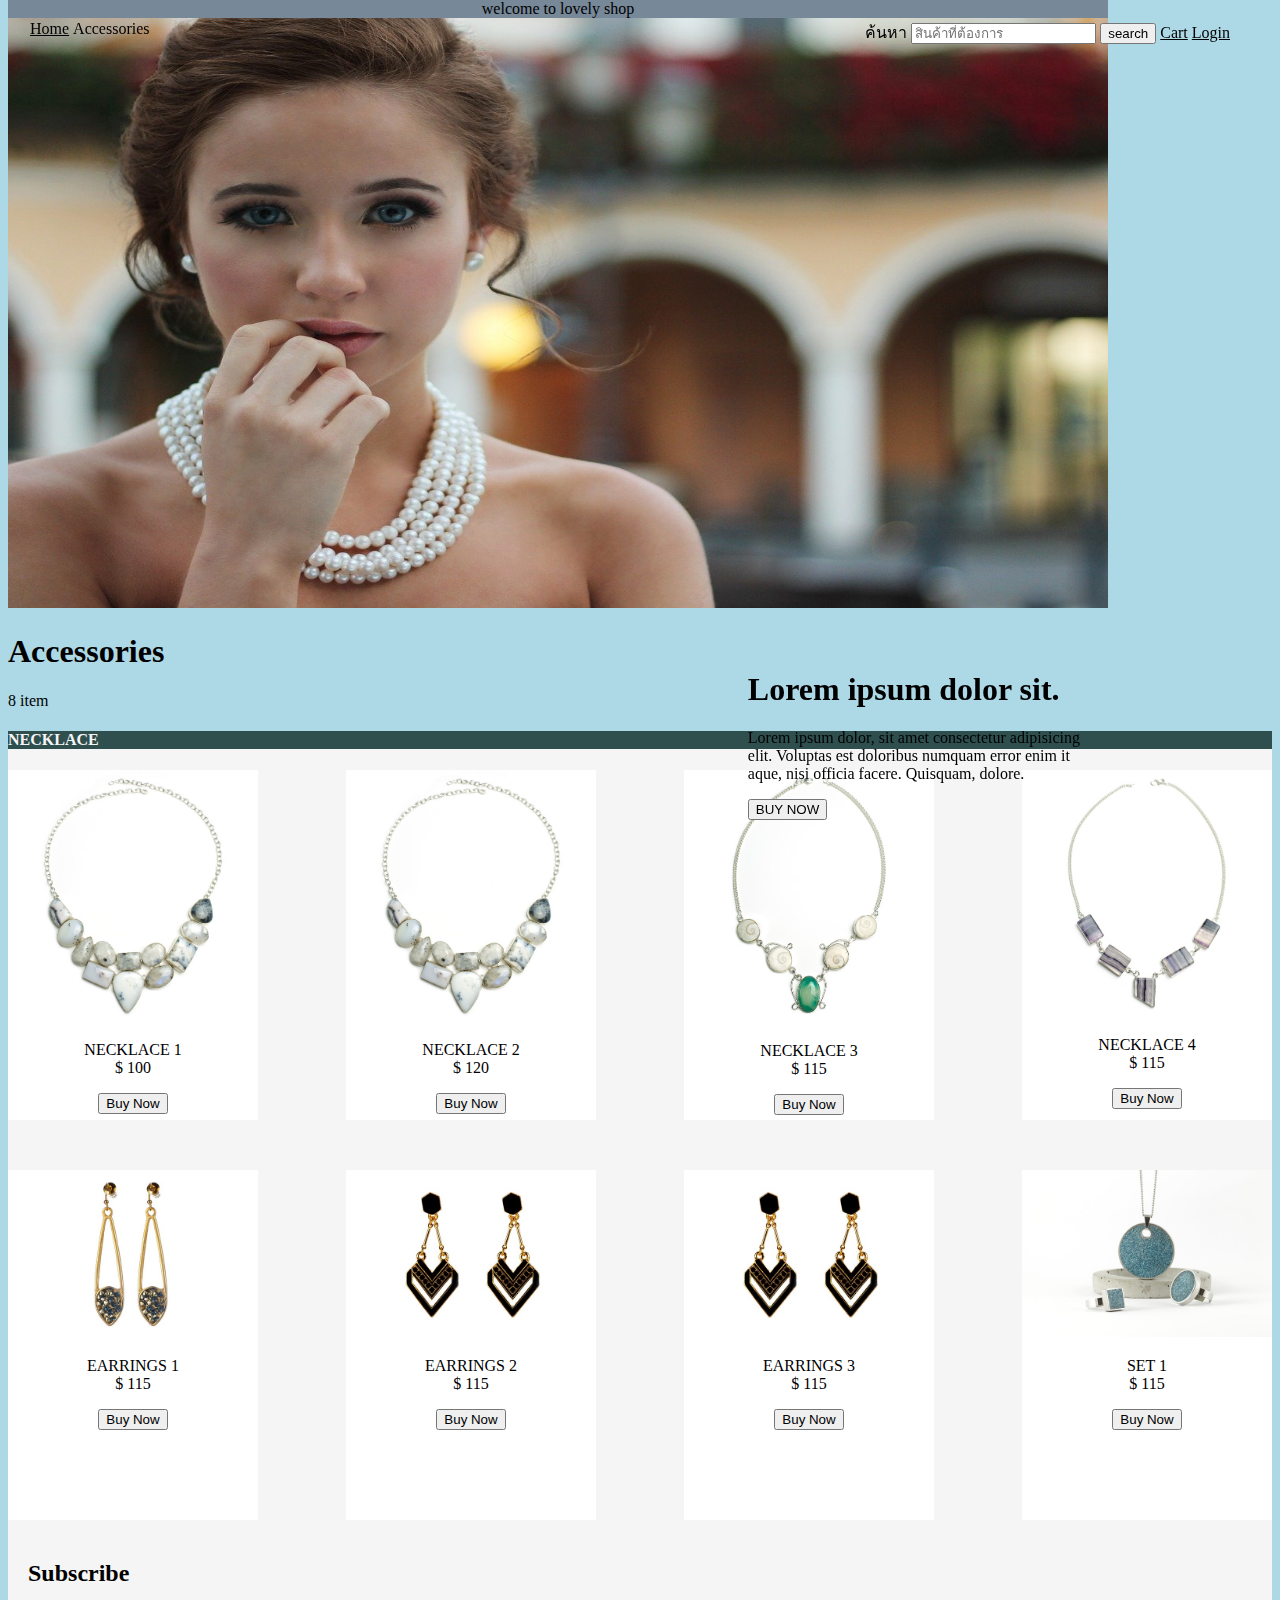
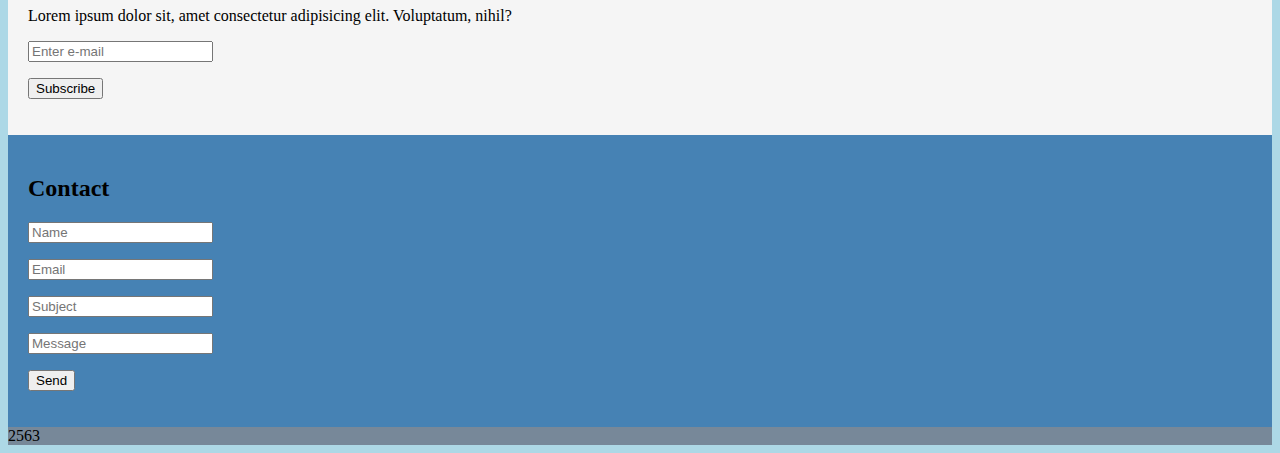
<file: Workshop_E-Commerce/index.html>
<!DOCTYPE html>
<html>

<head>
    <title>
        Lovely shop
    </title>

    <link rel="stylesheet" href="externalCssLoveyShop.css" type="text/css">
</head>

<body>
    <header style="border:black;">

        <div class="top-text">
            <li type="none"> welcome to lovely shop</li>
        </div>
        <!-- สินค้า -->
        <div id="menu">
            <div class="left-menu">
                <a class="button" href="#">Home</a>
                <div class="dropdown">
                    <div class="button">Accessories</div>

                    <div class="dropdown-content">
                        <a href="#">necklace</a><br>
                        <a href="#">Bracelet</a><br>
                        <a href="#">earrings</a>
                    </div>
                </div>
            </div>


            <div class="right-menu">

                <form action="##"></form>
                ค้นหา
                <input type="search" name="search" placeholder="สินค้าที่ต้องการ">
                <input type="submit" value="search">
                </form>
                <a class="button" href="#">Cart</a>
                <a class="button" href="#">Login</a>

            </div>

        </div>




        <div class="header">
            <div class="pro-pic">
                <img src="/picforweb/woman-size1280.jpg" alt="necklace" width="1100" height="600">
            </div>
            <div class="pro-action">
                <h1 style="color:black;">
                    Lorem ipsum dolor sit.
                </h1>
                <p>Lorem ipsum dolor, sit amet consectetur adipisicing
                    <br>elit. Voluptas est doloribus numquam error enim it
                    <br>aque, nisi officia facere. Quisquam, dolore.
                </p>
                <div>
                    <button type="button">
                        BUY NOW
                    </button>
                </div>
            </div>
            <h1> Accessories</h1>
            <p>8 item</p>
        </div>
    </header>



    <div style="background-color:whitesmoke;">
        <div style=" background-color: darkslategray; color: whitesmoke;">
            <h4> NECKLACE</h4>
        </div>

        <div class="container">

            <div>
                <div class="item">
                    <img src="/picforweb/necklace-665715_640.jpg" alt="necklace" width="200px">

                    <p>NECKLACE 1<br>$ 100</p>

                    <div>
                        <button type="submit">Buy Now</button>
                    </div>
                </div>

            </div>

            <div>

                <div class="item">
                    <img src="/picforweb/necklace-665715_640.jpg" alt="necklace" width="200px">

                    <p>NECKLACE 2<br>$ 120</p>

                    <div>
                        <button type="submit">Buy Now</button>
                    </div>
                </div>

            </div>

            <div>
                <div class="item">
                    <img src="/picforweb/agate-665719_640.jpg" alt="necklace" width="180px">

                    <p>NECKLACE 3<br>$ 115</p>

                    <div>
                        <button type="submit">Buy Now</button>
                    </div>
                </div>

            </div>
            <div>
                <div class="item">
                    <img src="/picforweb/fluorite-665718_640.jpg" alt="necklace" width="180px">

                    <p>NECKLACE 4<br>$ 115</p>

                    <div>
                        <button type="submit">Buy Now</button>
                    </div>
                </div>
            </div>
            <div>
                <div class="item">
                    <img src="/picforweb/earrings-852892_640.jpg" alt="earrings" width="250px">

                    <p>EARRINGS 1<br>$ 115</p>

                    <div>
                        <button type="submit">Buy Now</button>
                    </div>
                </div>

            </div>
            <div>
                <div class="item">
                    <img src="/picforweb/earrings-852898_640.jpg" alt="earrings" width="250px">

                    <p>EARRINGS 2<br>$ 115</p>

                    <div>
                        <button type="submit">Buy Now</button>
                    </div>
                </div>
            </div>
            <div>
                <div class="item">
                    <img src="/picforweb/earrings-852898_640.jpg" alt="earrings" width="250px">

                    <p>EARRINGS 3<br>$ 115</p>

                    <div>
                        <button type="submit">Buy Now</button>
                    </div>
                </div>
            </div>
            <div>
                <div class="item">
                    <img src="/picforweb/fashion-2351694_640.jpg" alt="earrings" width="250px">

                    <p>SET 1<br>$ 115</p>

                    <div>
                        <button type="submit">Buy Now</button>
                    </div>
                </div>
            </div>

        </div>


    </div>

    <div style="padding: 20px; background-color:whitesmoke;">
        <form action="#">
            <h2> Subscribe</h2>
            <p>Lorem ipsum dolor sit, amet consectetur adipisicing elit. Voluptatum, nihil?</p>
            <input type="email" placeholder="Enter e-mail">
            <p><button type="button">Subscribe</button></p>
        </form>
    </div>
    <footer>
        <div style="padding: 20px; background-color: steelblue;">
            <h2>Contact</h2>
            <form action="#">
                <p><input type="text" placeholder="Name"></p>
                <p><input type="email" placeholder="Email"></p>
                <p><input type="text" placeholder="Subject"></p>
                <p><input type="text" placeholder="Message"></p>
                <p><button type="submit">Send</button></p>

            </form>

        </div>




    </footer>
    <div style="background-color:lightslategray;">
        <li type="none"> 2563</li>
    </div>

</body>

</html>
</file>
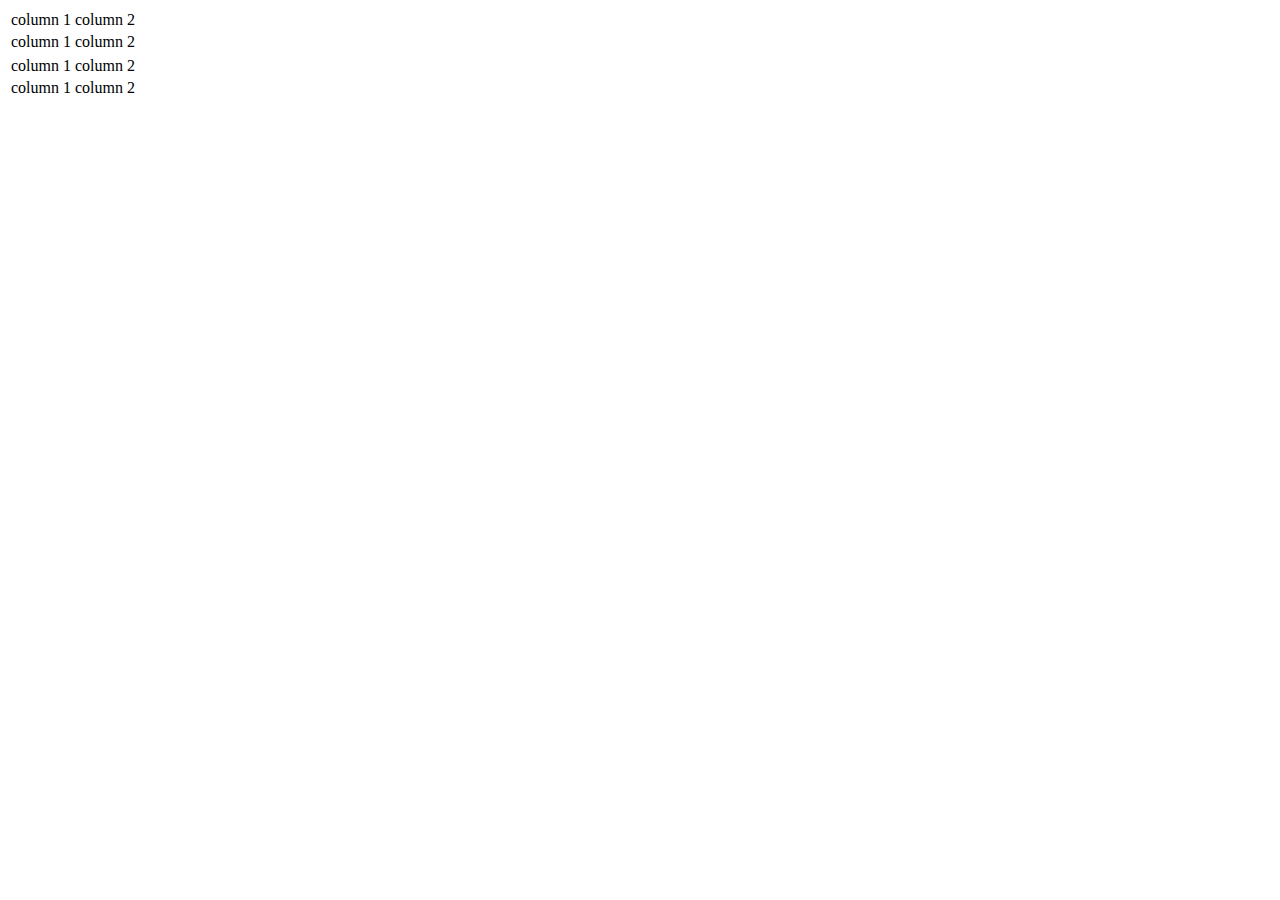
<file: JS/day3_lab1.html>
<!DOCTYPE html>
<html>

<head>
    <title>JQuery</title>
    <script src="https://ajax.googleapis.com/ajax/libs/jquery/3.3.1/jquery.min.js">
        // $('#myTable').append($('<tr><td>column 1</td><td>column 2</td></tr>'));
        // $('#myTable').append($('<tr><td>column 1</td><td>column 2</td></tr>'));
        // $('#myTable2').append($('<tr><td>column 1</td><td>column 2</td></tr>'));
        // $('#myTable2').append($('<tr><td>column 1</td><td>column 2</td></tr>'));

    </script>
</head>

<body>
    <!-- <script>
        $('#myTable').append($('<tr><td>column 1</td><td>column 2</td></tr>'));
        $('#myTable').append($('<tr><td>column 1</td><td>column 2</td></tr>'));
        $('#myTable2').append($('<tr><td>column 1</td><td>column 2</td></tr>'));
        $('#myTable2').append($('<tr><td>column 1</td><td>column 2</td></tr>'));
    </script> -->

    <table id="myTable"></table>
    <table id="myTable2"></table>

    <script>
        $('#myTable').append($('<tr><td>column 1</td><td>column 2</td></tr>'));
        $('#myTable').append($('<tr><td>column 1</td><td>column 2</td></tr>'));
        $('#myTable2').append($('<tr><td>column 1</td><td>column 2</td></tr>'));
        $('#myTable2').append($('<tr><td>column 1</td><td>column 2</td></tr>'));
    </script>
</body>

</html>
</file>
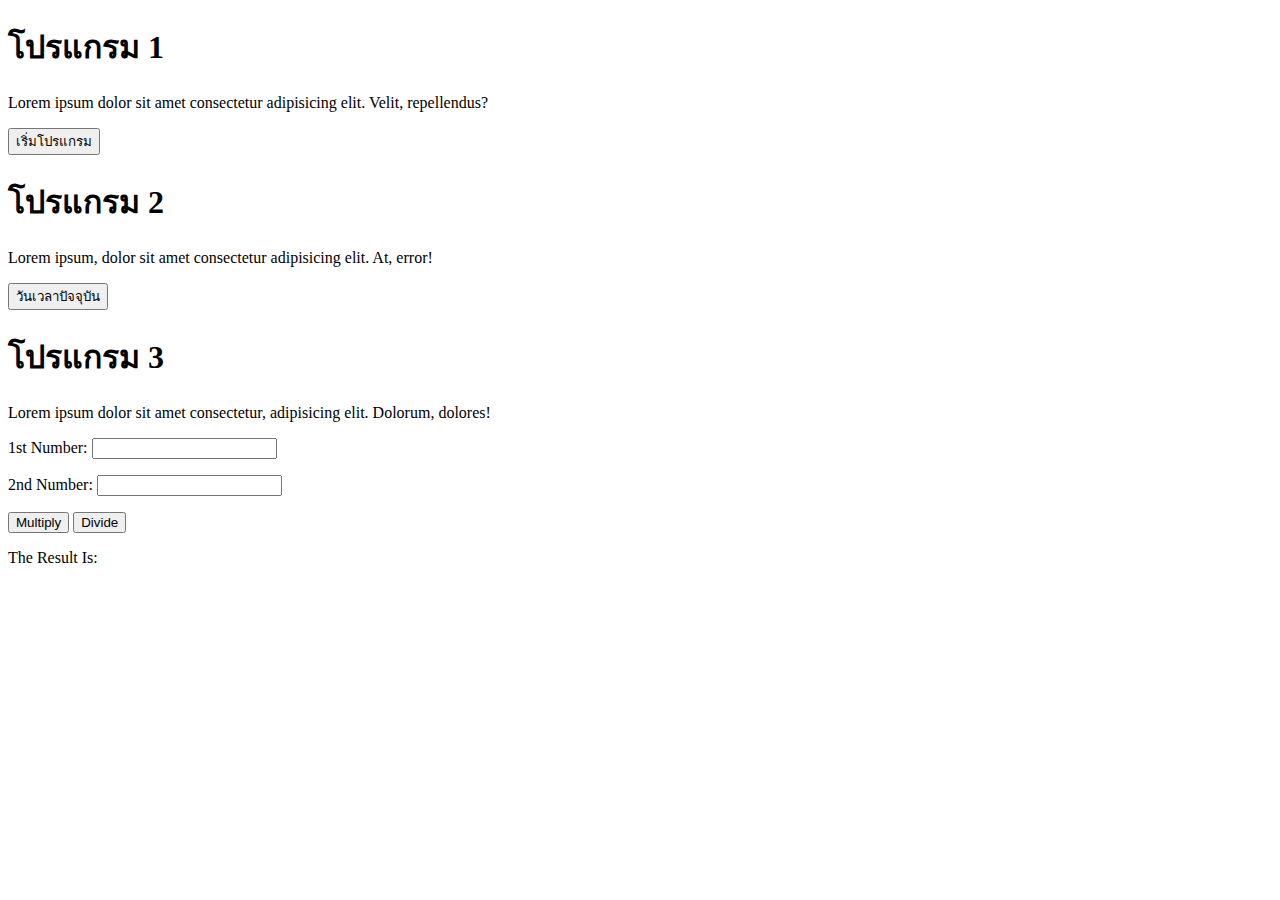
<file: JS/LabDOM.html>
<!DOCTYPE html>
<html lang="en">

<head>
    <meta charset="UTF-8">
    <meta name="viewport" content="width=device-width, initial-scale=1.0">
    <meta http-equiv="X-UA-Compatible" content="ie=edge">
    <title>Lab:DOM</title>

    <script>
        function Hello() {
            let firstName = ""; lastName = "";

            firstName = prompt("ยินดีต้อนรับเข้าสู่โปรแกรม กรุณากรอกชื่อของคุณ", "");
            lastName = prompt("กรุณากรอกนามสกุลของคุณ", "");
            window.alert("สวัสดีค่ะ คุณ" + firstName + " " + lastName + " ยินดีที่ได้รู้จักค่ะ");
            let name = (firstName + " " + lastName)
            document.getElementById("name").innerHTML = "สวัสดีค่ะ คุณ" + name;

        }

        function dateTimeNow() {
            let dateTime = new Date();
            document.getElementById("dateTime").innerHTML = dateTime;
        }


        function Multiply() {
            firstNumber = document.getElementById("firstNumber").value;
            secondNumber = document.getElementById("secondNumber").value;
            document.getElementById("result").innerHTML = firstNumber * secondNumber;
        }

        function Divide() {
            firstNumber = document.getElementById("firstNumber").value;
            secondNumber = document.getElementById("secondNumber").value;
            document.getElementById("result").innerHTML = firstNumber / secondNumber;
        }

    </script>
</head>

<body>

    <h1>โปรแกรม 1</h1>
    <p>Lorem ipsum dolor sit amet consectetur adipisicing elit. Velit, repellendus?</p>

    <button onclick="Hello()">เริ่มโปรแกรม</button>
    <h2 id="name"></h2>



    <h1>โปรแกรม 2</h1>
    <p>Lorem ipsum, dolor sit amet consectetur adipisicing elit. At, error!</p>

    <button onclick="dateTimeNow()">วันเวลาปัจจุบัน</button>
    <h4 id="dateTime"></h4>

    <h1>โปรแกรม 3</h1>
    <p>Lorem ipsum dolor sit amet consectetur, adipisicing elit. Dolorum, dolores!</p>

    <form>
        <p>1st Number:
        <input type="text" id="firstNumber" value=""></p>
        <p>2nd Number:
        <input type="text" id="secondNumber" value=""></p>
        <input type="button" onclick="Multiply()" value="Multiply">
        <input type="button" onclick="Divide()" value="Divide">
    </form>
        <p>The Result Is:</p>
        <p id="result"></p>

      
</body>

</html>
</file>
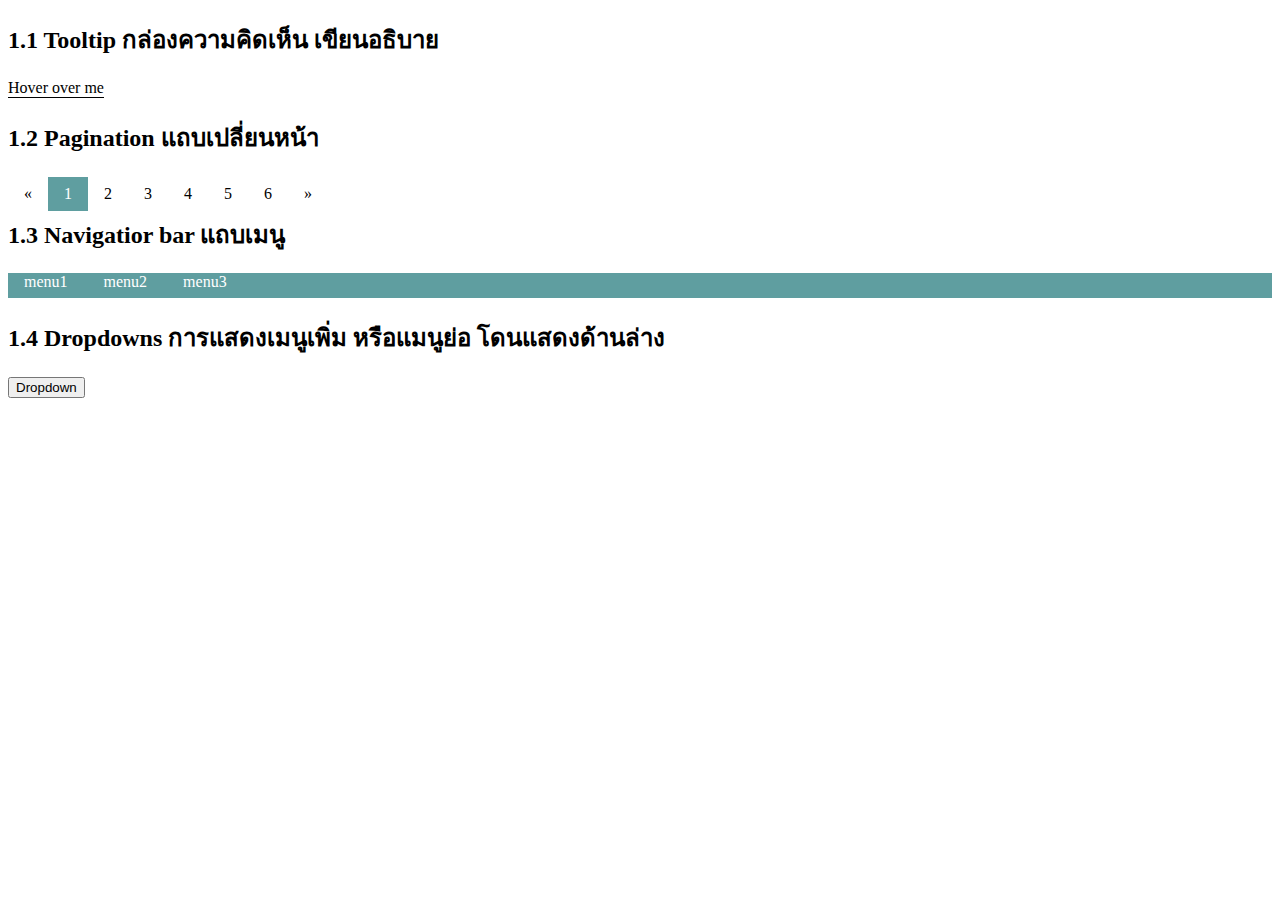
<file: Lab/Labmenu/Labmenu.html>
<!DOCTYPE html>
<html lang="en">

<head>
    <meta charset="UTF-8">
    <meta name="viewport" content="width=device-width, initial-scale=1.0">
    <meta http-equiv="X-UA-Compatible" content="ie=edge">
    <title>Lab menu</title>

    <link rel="stylesheet" href="Labmenu.css" type="text/css">

   
</head>

<body>
    <!-- tooltip -->

    <div>

        <h2>1.1 Tooltip
            กล่องความคิดเห็น เขียนอธิบาย
        </h2>
        <div class="tooltip">Hover over me
            <span class="tooltiptext">Tooltip text</span>
        </div>
    </div>
    <!-- pagination -->
    <div>

        <h2>1.2 Pagination
            แถบเปลี่ยนหน้า
        </h2>
        <div class="pagination">
            <a href="#">&laquo;</a>
            <a class="active" href="#">1</a>
            <a href="#">2</a>
            <a href="#">3</a>
            <a href="#">4</a>
            <a href="#">5</a>
            <a href="#">6</a>
            <a href="#">&raquo;</a>
        </div>

    </div>

    <!-- Navigatior bar -->
    <div>
        <br>
        <h2>1.3 Navigatior bar
            แถบเมนู
        </h2>
        <div class="bar">
            <a href="#">menu1</a>
            <a href="#">menu2</a>
            <a href="#">menu3</a>
        </div>
    </div>

    <!-- dropdown -->

    <div>

        <h2>1.4 Dropdowns
            การแสดงเมนูเพิ่ม หรือแมนูย่อ โดนแสดงด้านล่าง
        </h2>
        <div class="dropdown">
            <button>Dropdown</button>
            <div class="dropdown-content">
                <a href="#">menu1</a> <br>
                <a href="#">menu2</a> <br>
                <a href="#">menu3</a>
            </div>
        </div>
    </div>
</body>

</html>
</file>
<file: Workshop_E-Commerce/externalCssLoveyShop.css>
body {
    background-color: lightblue;
}

a {
    color: black;
}

.top-text {
    position: fixed;
    background-color: lightslategray;
    top: 0px;
    text-align: center;
    width: 1100px;


}

.dropdown {
    position: relative;
    display: inline-block;
}

.dropdown-content {
    display: none;
    position: absolute;
    background-color: #f9f9f9;
    opacity: 0.9;
    border-radius: 1px;
    min-width: 160px;
    box-shadow: 0px 8px 16px 0px rgba(0, 0, 0, 0.2);
    padding: 12px 16px;
    z-index: 1;
}

.dropdown:hover .dropdown-content {
    display: block;
}

.right-menu {
    position: fixed;
    top: 20px;
    right: 50px;

}

.left-menu {
    position: fixed;
    top: 20px;
    left: 30px;
}

.pro-pic {

    width: 1100;
    height: 600;
    border: 3px cadetblue;
}

.pro-action {
    position: absolute;
    bottom: 80px;
    right: 200px;
    border: 3px cadetblue;

}

#menu {
    background-color: cadetblue;
}

.container{
display: grid;
grid-template-columns: auto auto auto auto;
grid-template-rows: 400px;
justify-content: space-between;
}

.container > div {
    background-color: white;
    width: 250px;
    height: 350px;
    

}
.item {
    text-align: center;
}

footer {
    background-color: darkslategray;
    display: block;
    /* width: 1100px;
    height: 250px; */
}
</file>
<file: Lab/Labmenu/Labmenu.css>
/* tooltip */
 .tooltip {
    position: relative;
    display: inline-block;
    border-bottom: 1px solid black;
}

.tooltip .tooltiptext {
    visibility: hidden;
    width: 120px;
    background-color: cadetblue;
    color: #fff;
    text-align: center;
    border-radius: 6px;
    padding: 5px 0;
    position: absolute;
    z-index: 1;
    bottom: 125%;
    left: 50%;
    margin-left: -60px;
    opacity: 0;
    transition: opacity 0.3s;
}

.tooltip .tooltiptext::after {
    content: "";
    position: absolute;
    top: 100%;
    left: 50%;
    margin-left: -5px;
    border-width: 5px;
    border-style: solid;
    border-color:cadetblue transparent transparent transparent;
}

.tooltip:hover .tooltiptext {
    visibility: visible;
    opacity: 1;
}

/* pagination */

.pagination a {
    color: black;
    float: left;
    padding: 8px 16px;
    text-decoration: none;
    transition: background-color .3s;
}

.pagination a.active {
    background-color: cadetblue;
    color: white;
}

.pagination a:hover:not(.active) {
    background-color: #ddd;
}



/* Navigatior bar */
.bar {
    background-color: cadetblue;
    height: 25px;

}

.bar a {
    color: white;
    padding: 16px;
    text-decoration: none;
}


/* dropdown */

.dropdown {
    position: relative;
    display: inline-block;
}

.dropdown-content {
    display: none;
    position: absolute;
    background-color:cadetblue;
    opacity: 0.9;
    border-radius: 1px;
    min-width: 160px;
    box-shadow: 0px 8px 16px 0px rgba(0, 0, 0, 0.2);
    padding: 12px 16px;
    z-index: 1;
}
.dropdown-content a {
    color: white;
    text-decoration: none;
}

.dropdown:hover .dropdown-content {
    display: block;
}


/* dropdown */
</file>
